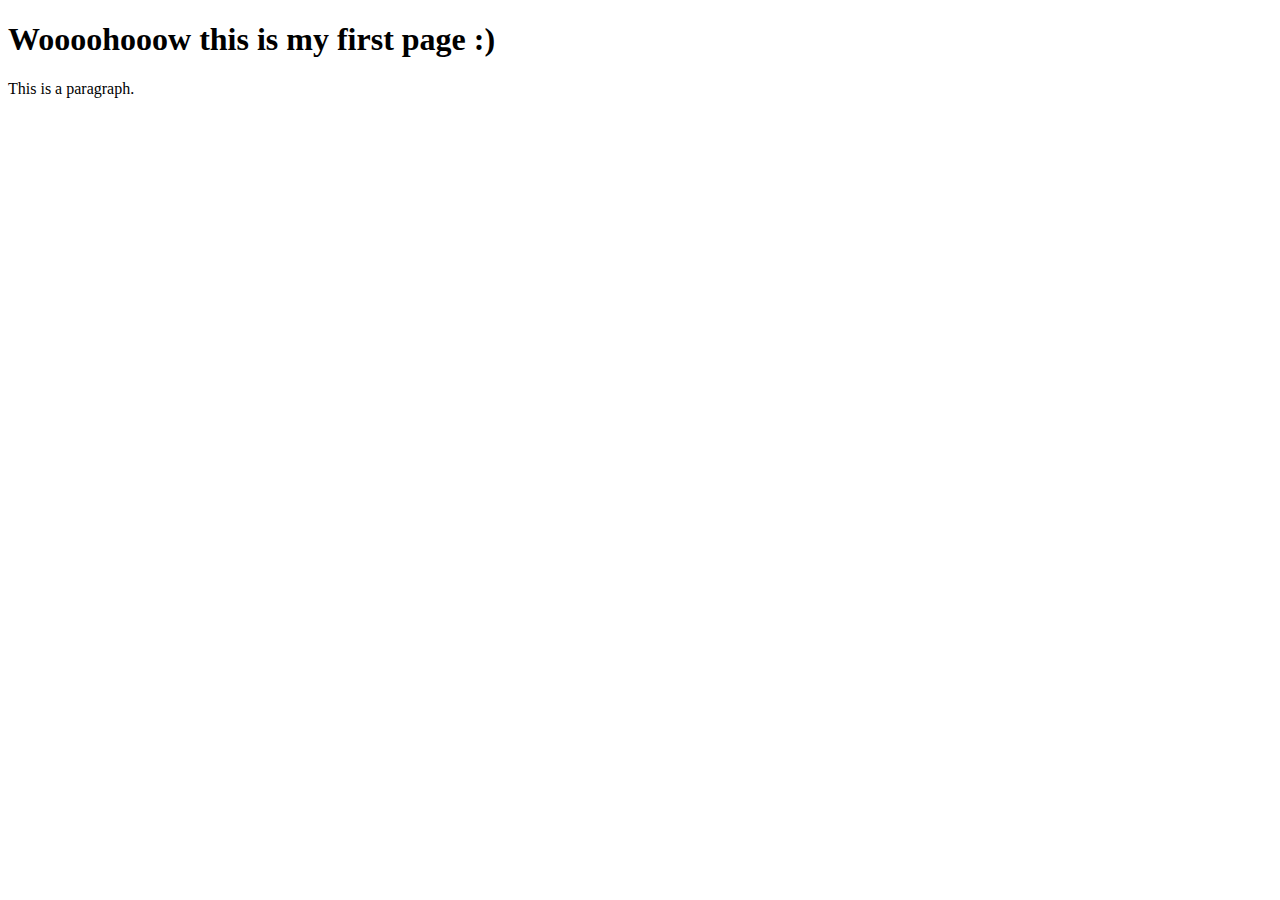
<file: index.html>
<!DOCTYPE html>
<html lang="en">
<head>
    <meta charset="UTF-8">
    <meta http-equiv="X-UA-Compatible" content="IE=edge">
    <meta name="viewport" content="width=device-width, initial-scale=1.0">
    <title>Document</title>
</head>
<body>
    <title>Page Title</title>
	</head>
	<body>
		<h1>Woooohooow this is my first page :)</h1>
		<p>This is a paragraph.</p>
</body>
</html>
</file>
